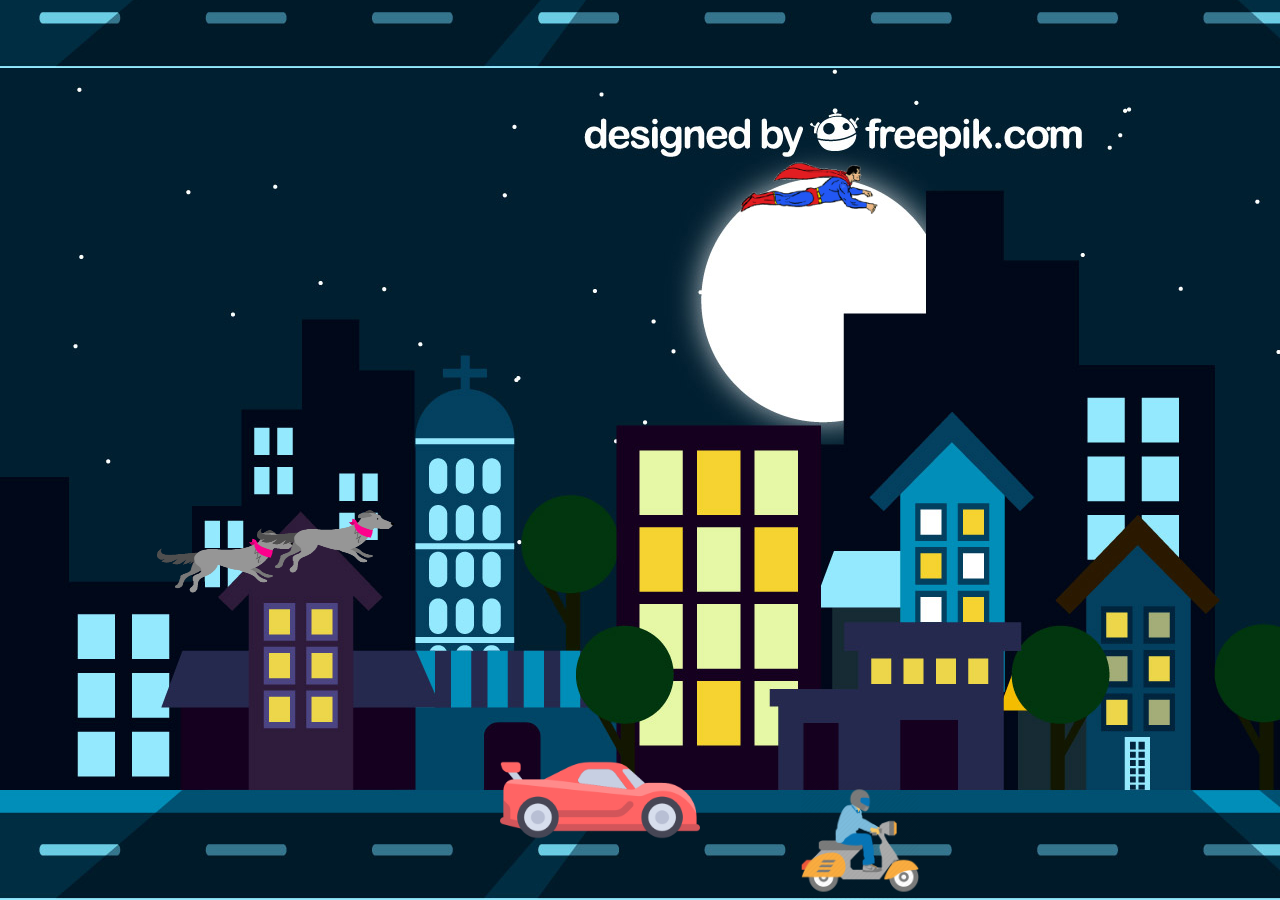
<file: index.html>
<!DOCTYPE html>
<html lang="en">
<head>
    <meta charset="UTF-8">
    <meta name="viewport" content="width=device-width, initial-scale=1.0">
    <title>animation2</title>
    <link rel="stylesheet" href="style.css">
</head>
<body>
    <div id="bg"></div>
    <img id="car" src="./img/car.png" alt="">
    <img id="motorbike" src="./img/motobike.png" alt="">
    <div class="kutta">
        <img src="./img/giphy.gif" alt="">
    </div>
    <div class="kutta2">
        <img src="./img/giphy.gif" alt="">
    </div>
    <div class="superman">
        <img src="img/superman.gif" alt="">
    </div>
</body>
</html>
</file>
<file: style.css>
*{
    padding: 0;
    margin: 0;
    box-sizing: border-box;
}

#car {
    position: absolute;
    bottom: 0;
    width: 200px;
    left: 500px;
    animation: caranimation 4s ease infinite alternate;
}

#motorbike {
    position: absolute;
    bottom: 0;
    width: 120px;
    left: 800px;
    animation: bikeanimation 6s ease-in-out infinite alternate;
    /* transform: scaleX(-1); */
}
#bg {
    position: relative;
    height: 100vh;
    width: 100%;
    background: url(./img/bg\ city.jpg) left bottom;
    animation: bganimation 10s linear infinite;
}

@keyframes bganimation {
    from{
        background: url(./img/bg\ city.jpg) left bottom;
    }
    to {

        background: url(./img/bg\ city.jpg) right bottom;
    }
    
}
@keyframes caranimation {
    from{
            left: 900px;
    }
    to{
            left: 450px;
    }
}
@keyframes bikeanimation {
    from{
            left: 900px;
    }
    to{
            left: 500px;
    }
}
.kutta {
    width: 150px;
    height: 100px;
    position: absolute;
    top: 510px;
    left: 150px;
    animation: kuttaAnimation 3s ease-out infinite alternate;
    bottom: 0;
}

.kutta img {
    width: 100%;
    height: 100%;
}
@keyframes kuttaAnimation {
    from{
        left: 300px;

    }
    to{
        left: 100px;

    }
}
.kutta2 {
    width: 150px;
    height: 100px;
    position: absolute;
    top: 490px;
    left: 250px;
    animation: kuttaAnimation2 5s ease-in-out infinite alternate;
    bottom: 0;
}

.kutta2 img {
    width: 100%;
    height: 100%;
    /* display: flex;
    justify-content: center;
    align-items: center; */
}
@keyframes kuttaAnimation2 {
    from{
        left: 300px;

    }
    to{
        left: 100px;

    }
}
.superman img {
    width: 250px;
    height: 150px;
    position: absolute;
    top: 150px;
    left: 700px;
    animation: superanimation 5s ease-in-out infinite alternate;
}
@keyframes superanimation {
    from{
            left: 900px;
    }
    to{
            left: 400px;
    }
}
</file>
